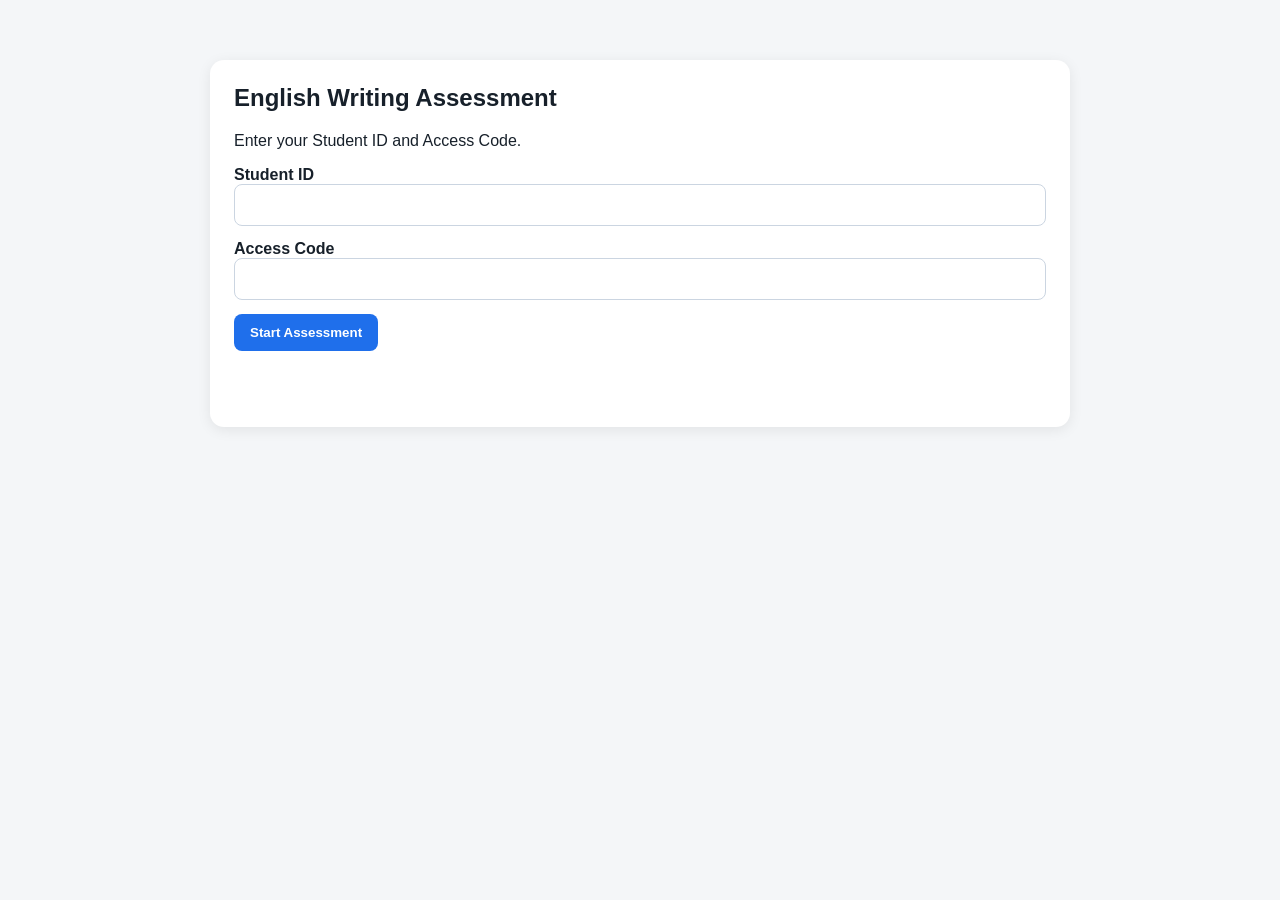
<file: index.html>
<!doctype html>
<html lang="en">
<head>
  <meta charset="utf-8">
  <meta name="viewport" content="width=device-width,initial-scale=1">
  <title>English Writing Assessment</title>
  <link rel="stylesheet" href="css/style.css">
</head>
<body>
<main class="container">
  <section id="loginView" class="card">
    <h1>English Writing Assessment</h1>
    <p>Enter your Student ID and Access Code.</p>
    <label>Student ID<input id="studentId" autocomplete="off"></label>
    <label>Access Code<input id="accessCode" type="password" autocomplete="off"></label>
    <button id="startBtn">Start Assessment</button>
    <p id="loginMsg" class="message"></p>
  </section>

  <section id="examView" class="hidden">
    <div class="topbar">
      <div>
        <h1 id="assessmentTitle">Assessment</h1>
        <div id="studentInfo"></div>
      </div>
      <div class="timer" id="timer">--:--</div>
    </div>
    <div id="questions"></div>
    <button id="submitBtn" class="submit">Submit Assessment</button>
    <p id="examMsg" class="message"></p>
  </section>
</main>
<script src="js/config.js"></script>
<script src="js/api.js"></script>
<script src="js/security.js"></script>
<script src="js/app.js"></script>
</body>
</html>
</file>
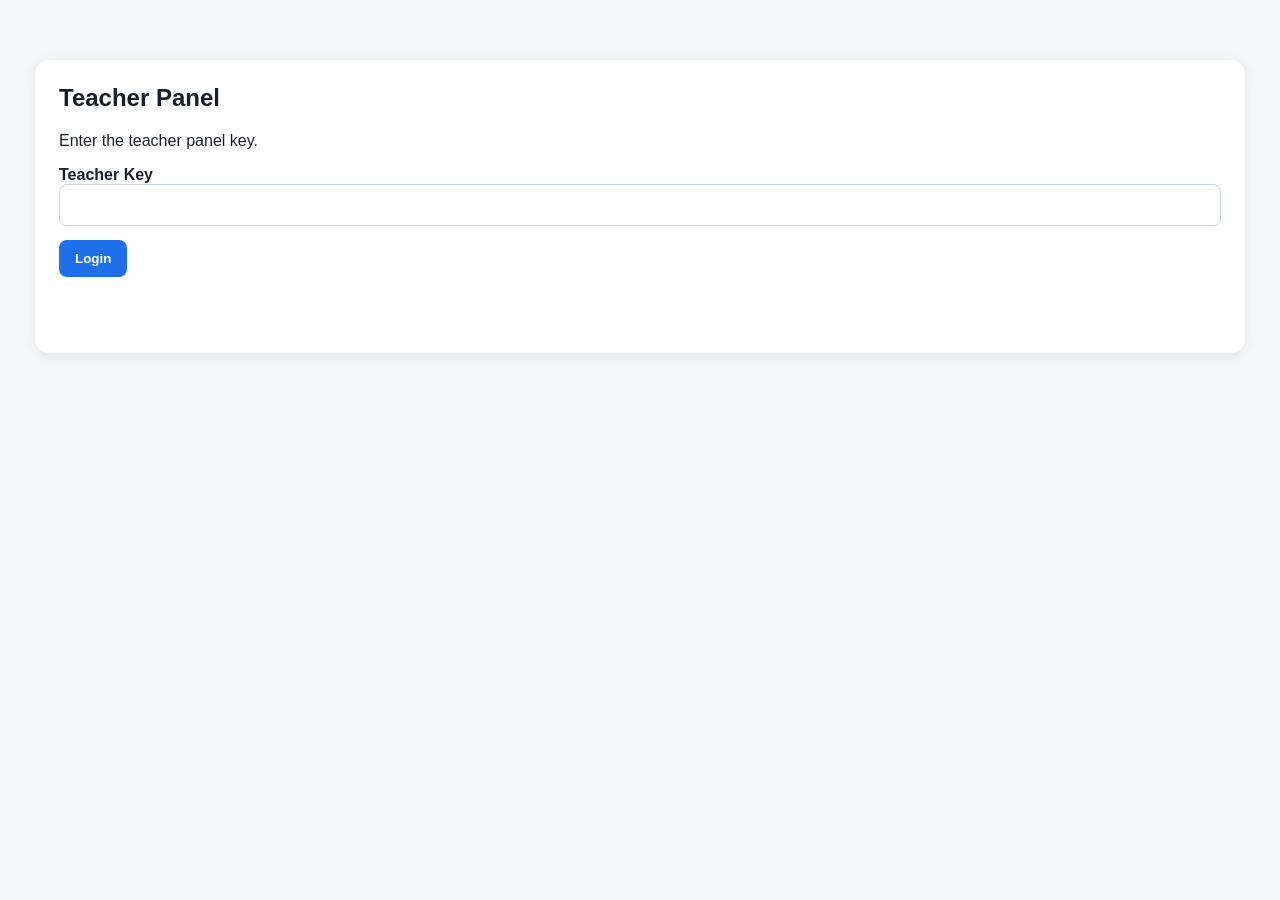
<file: teacher.html>
<!doctype html>
<html lang="en">
<head>
  <meta charset="utf-8">
  <meta name="viewport" content="width=device-width,initial-scale=1">
  <title>Teacher Panel — English Writing Assessment</title>
  <link rel="stylesheet" href="css/style.css">
</head>
<body>
<main class="container wide">
  <section id="teacherLogin" class="card">
    <h1>Teacher Panel</h1>
    <p>Enter the teacher panel key.</p>
    <label>Teacher Key<input id="teacherKey" type="password" autocomplete="off"></label>
    <button id="teacherLoginBtn">Login</button>
    <p id="teacherLoginMsg" class="message"></p>
  </section>

  <section id="teacherView" class="hidden">
    <div class="topbar">
      <div>
        <h1>Teacher Panel</h1>
        <p id="teacherAssessmentLabel"></p>
      </div>
      <button id="logoutBtn" class="secondary">Logout</button>
    </div>

    <section class="card">
      <h2>Assessment</h2>
      <div class="row">
        <select id="assessmentSelect"></select>
        <button id="refreshBtn" class="secondary">Refresh</button>
      </div>
    </section>

    <section class="card">
      <h2>Assessment Settings</h2>
      <div class="grid">
        <label>Title<input id="setTitle"></label>
        <label>Duration (minutes)<input id="setDuration" type="number" min="1"></label>
        <label>Google Docs Template ID<input id="setTemplateId"></label>
        <label>Output Folder ID<input id="setFolderId"></label>
        <label>Teacher Email<input id="setTeacherEmail" type="email"></label>
      </div>
      <button id="saveSettingsBtn">Save Settings</button>
      <p id="settingsMsg" class="message"></p>
    </section>

    <section class="card">
      <h2>Student Progress</h2>
      <div class="tableWrap">
        <table>
          <thead>
            <tr>
              <th>Student</th><th>Class</th><th>Status</th><th>Started</th>
              <th>Submitted</th><th>Violations</th><th>Document</th>
            </tr>
          </thead>
          <tbody id="progressBody"></tbody>
        </table>
      </div>
    </section>
  </section>
</main>

<script src="js/config.js"></script>
<script src="js/api.js"></script>
<script src="js/teacher.js"></script>
</body>
</html>
</file>
<file: css/style.css>
*{box-sizing:border-box}
body{margin:0;font-family:Arial,sans-serif;background:#f4f6f8;color:#17202a}
.container{max-width:900px;margin:40px auto;padding:20px}
.container.wide{max-width:1250px}
.card{background:#fff;border-radius:14px;padding:24px;margin-bottom:20px;box-shadow:0 3px 14px rgba(0,0,0,.08)}
h1{margin-top:0}
label{display:block;font-weight:600;margin:14px 0}
input,select,textarea{width:100%;padding:11px;border:1px solid #cbd5e1;border-radius:8px;font:inherit}
textarea{min-height:180px;resize:vertical}
button{border:0;border-radius:8px;padding:11px 16px;background:#1f6feb;color:white;font-weight:700;cursor:pointer}
button:hover{opacity:.9}
button.secondary{background:#64748b}
button.submit{margin-top:20px;width:100%;font-size:16px}
.hidden{display:none!important}
.message{min-height:20px}
.topbar{display:flex;justify-content:space-between;gap:20px;align-items:center;margin-bottom:20px}
.timer{font-size:28px;font-weight:800;white-space:nowrap}
.question{margin-bottom:20px}
.question h3{margin-bottom:8px}
.row{display:flex;gap:10px;align-items:center}
.row select{flex:1}
.grid{display:grid;grid-template-columns:1fr 1fr;gap:10px}
.tableWrap{overflow:auto}
table{width:100%;border-collapse:collapse}
th,td{padding:10px;border-bottom:1px solid #e2e8f0;text-align:left;vertical-align:top}
.status-SUBMITTED{font-weight:700}
.doc-actions{display:flex;gap:6px;flex-wrap:wrap}
.doc-actions button{padding:7px 9px;font-size:12px}
.doc-url{max-width:250px;word-break:break-all}
@media(max-width:700px){.grid{grid-template-columns:1fr}.topbar{align-items:flex-start;flex-direction:column}.timer{font-size:24px}}
</file>
